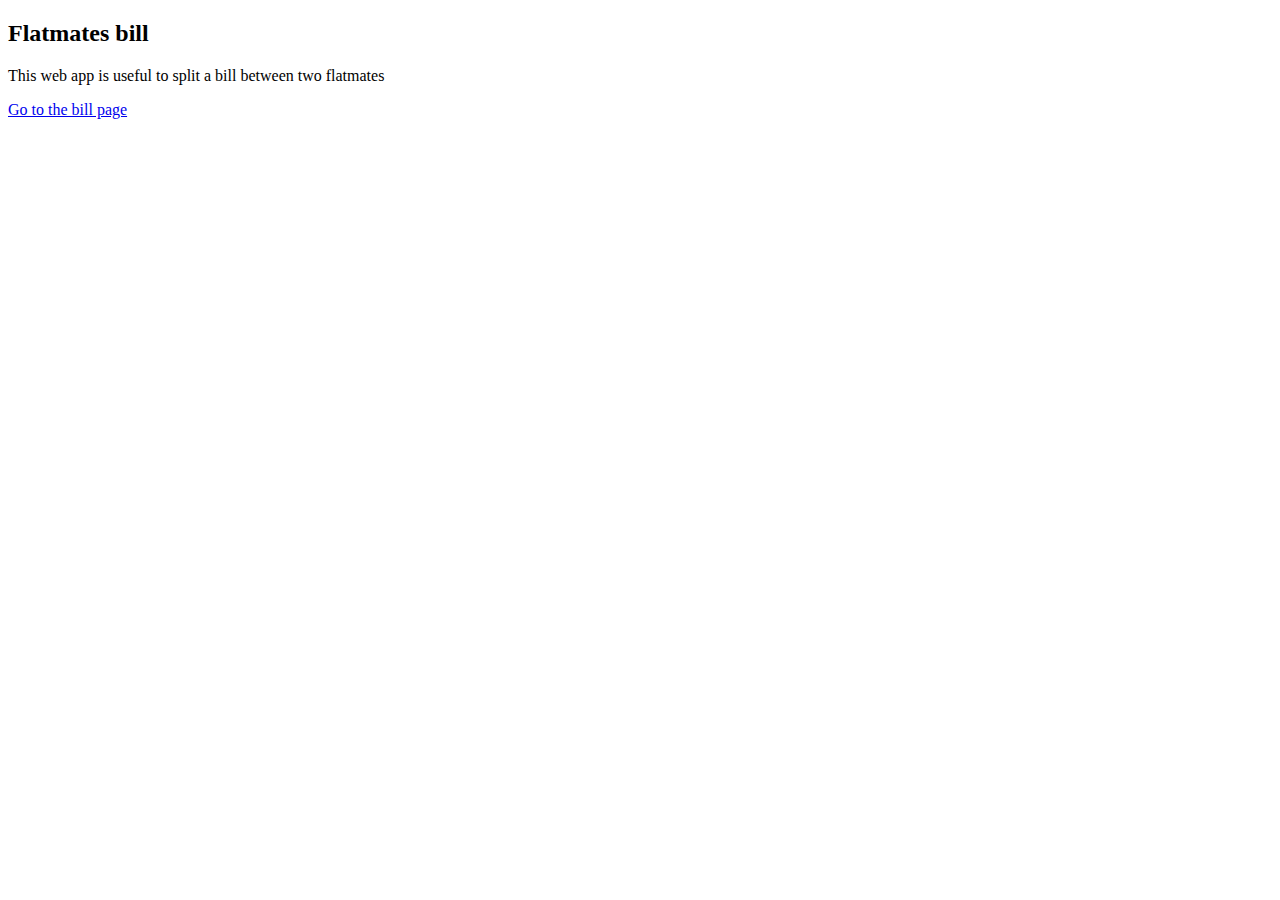
<file: templates/index.html>
<!DOCTYPE html>
<html lang="en">
<head>
    <meta charset="UTF-8">
    <title>Title</title>
</head>
<body>
    <h2>Flatmates bill</h2>
    <p>This web app is useful to split a bill between two flatmates</p>
    <a href={{url_for('bill_form_page')}}>Go to the bill page</a>
</body>
</html>
</file>
